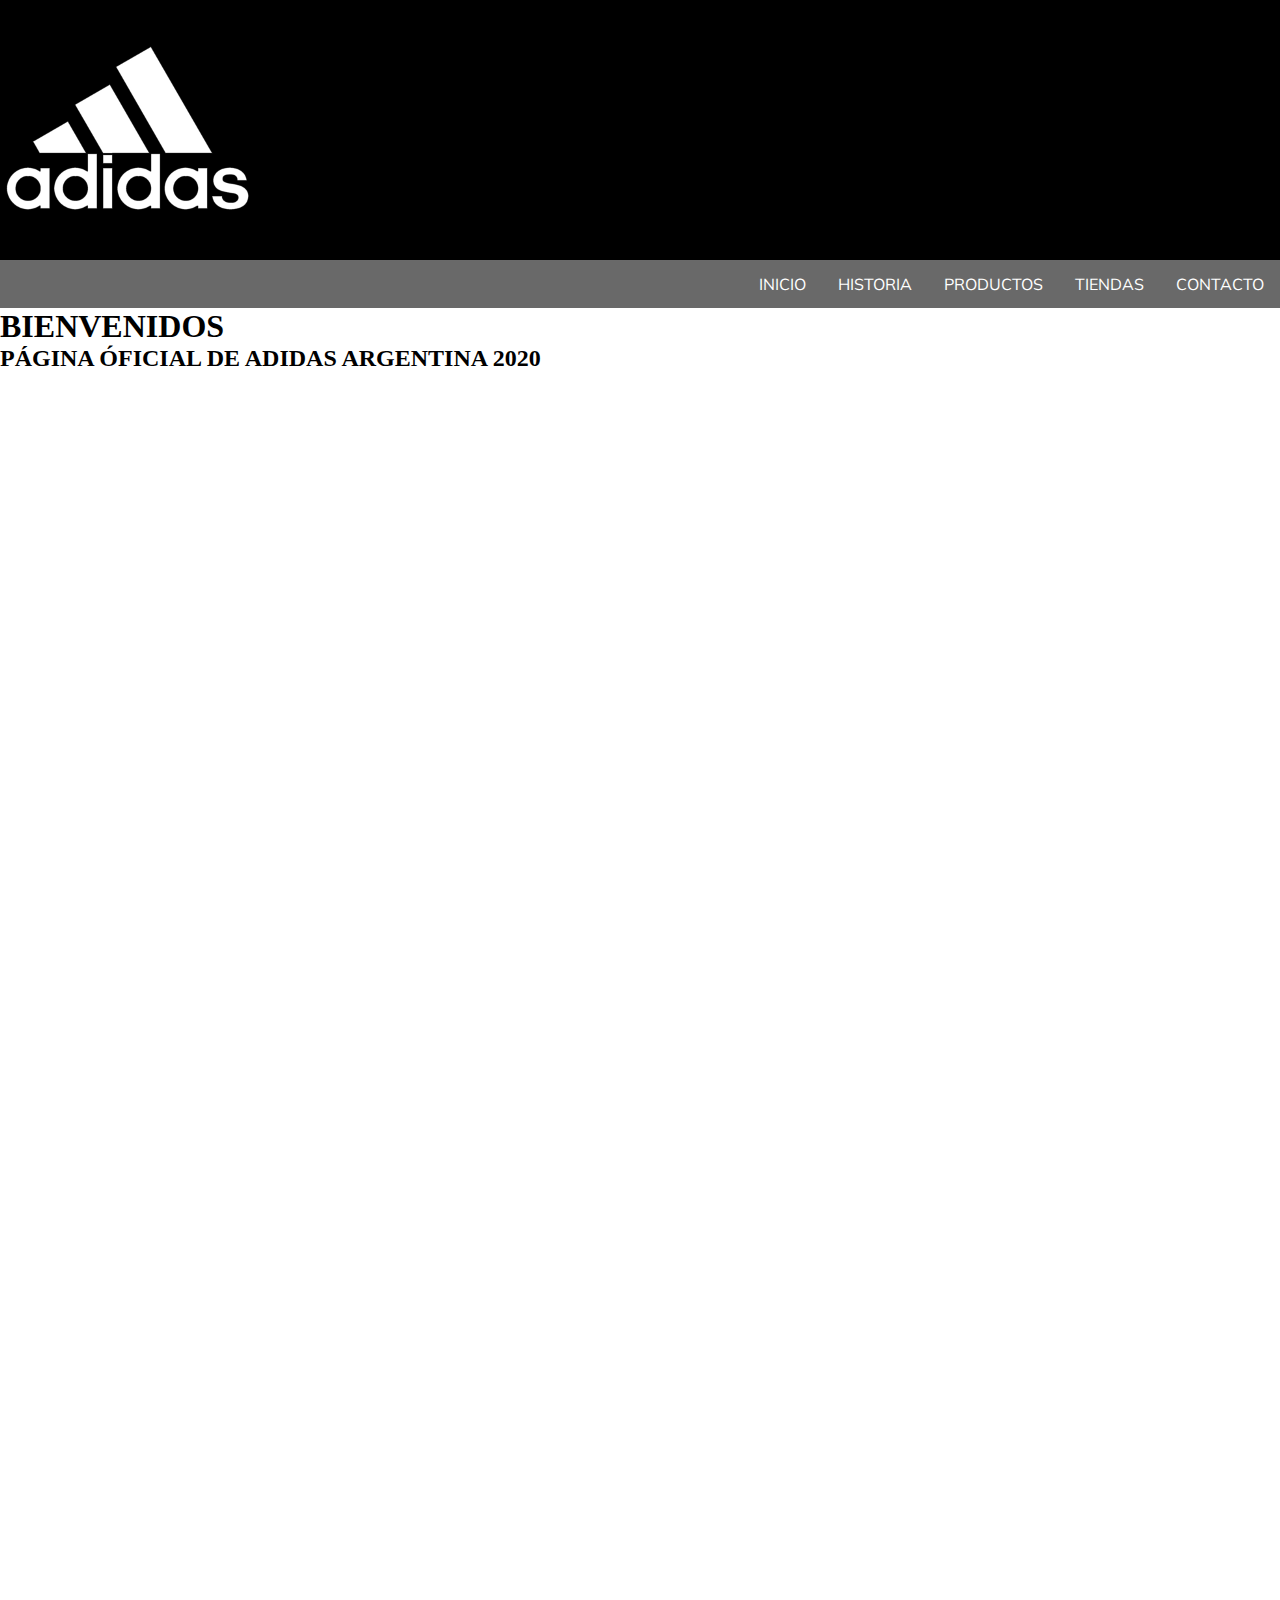
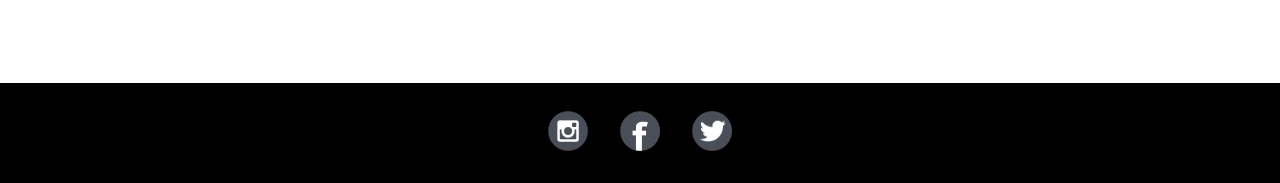
<file: index.html>
<!DOCTYPE html>
<html lang="es">

<head>
    <meta charset="UTF-8">
    <title>Inicio - Adidas</title>
    <link rel="icon" href="imagenes/adidas-svg.png" sizes="32x32" type="svg">
    <meta name="viewport" content="width=device-width, initial-scale=1">
    <meta name="copyright" content="Todos los derechos reservados por Adidias 2020">
    <meta name="robots" content="index, follow">
    <meta name="description" content="Adidas te da la bienvenida a su página oficial, te invitamos a conocernos">
    <meta name="keywords" content="ADIDAS, INICIO, BIENVENIDOS">
    <link rel="stylesheet" href="https://stackpath.bootstrapcdn.com/bootstrap/4.5.0/css/bootstrap.min.css" integrity="sha384-9aIt2nRpC12Uk9gS9baDl411NQApFmC26EwAOH8WgZl5MYYxFfc+NcPb1dKGj7Sk" crossorigin="anonymous">
    <link href="https://fonts.googleapis.com/css2?family=Muli:wght@900&display=swap" rel="stylesheet">
    <link href="https://fonts.googleapis.com/css2?family=Open+Sans&display=swap" rel="stylesheet">
    <link rel="stylesheet" href="css/styles.css">
</head>

<body>
    <div class="contenedor">
    <div class="d-flex fondo__logo card-header">
        <div class="d-flex flex-row col-md-4 col-xs-12">
            <div class=""><a href="#"><img src="imagenes/adidas.png" alt="adidas"></a></div>
        </div>
    </div>
    <nav>
        <ul>
            <li><a href="index.html">Inicio</a></li>
            <li><a href="history.html">Historia</a></li>
            <li><a href="products.html">Productos</a></li>
            <li><a href="shops.html">Tiendas</a></li>
            <li><a href="contact.html">Contacto</a></li>
        </ul>
    </nav>
    <div class="d-flex m-4 justify-content-center">
        <div class="d-flex flex-row">
            <h1 class="h1  puff-in-center">BIENVENIDOS</h1>
        </div>
    </div>
    <div class="d-flex justify-content-center">
        <h2 class="mb-4">PÁGINA ÓFICIAL DE ADIDAS ARGENTINA 2020</h2>
    </div>
    <div class="d-flex m-1 justify-content-center m-3">
        <div id="demo" class="carousel slide" data-ride="carousel">

            <!-- Indicators -->
            <ul class="carousel-indicators">
                <li data-target="#demo" data-slide-to="0" class="active"></li>
                <li data-target="#demo" data-slide-to="1"></li>
                <li data-target="#demo" data-slide-to="2"></li>
            </ul>

            <!-- The slideshow -->
            <div class="carousel-inner">
                <div class="carousel-item active">
                    <iframe width="700" height="415" src="https://www.youtube.com/embed/ODWIJ0lXi7k" frameborder="0" allow="accelerometer; autoplay; encrypted-media; gyroscope; picture-in-picture" allowfullscreen></iframe>
                </div>
                <div class="carousel-item">
                    <iframe width="700" height="415" src="https://www.youtube.com/embed/-aFe5zbRTR8" frameborder="0" allow="accelerometer; autoplay; encrypted-media; gyroscope; picture-in-picture" allowfullscreen></iframe>
                </div>
                <div class="carousel-item">

                    <iframe width="700" height="415" src="https://www.youtube.com/embed/Rwk5PdpTxSU" frameborder="0" allow="accelerometer; autoplay; encrypted-media; gyroscope; picture-in-picture" allowfullscreen></iframe>
                </div>
            </div>

            <!-- Left and right controls -->
            <a class="carousel-control-prev" href="#demo" data-slide="prev">
                <span class="carousel-control-prev-icon"></span>
            </a>
            <a class="carousel-control-next" href="#demo" data-slide="next">
                <span class="carousel-control-next-icon"></span>
            </a>
        </div>
    </div>
    <footer class="footer mt-5">
        <ul>
            <li><a href="https://www.instagram.com/adidas/"><img src="imagenes/ig.png" alt="instragram" class="m-2 rounded-circle" id="ig"></a></li>
                    <li><a href="https://www.facebook.com/adidasAR/">
                    <img src="imagenes/fb.png" alt="facebook" class="fb m-2 rounded-circle">
                </a></li>
                <li><a href="https://twitter.com/adidasAR">
                    <img src="imagenes/tw.png" alt="twitter" class="tw m-2 rounded-circle">
                </a></li>
    </ul>
    </footer>
</div>


    <script src="https://code.jquery.com/jquery-3.5.1.slim.min.js" integrity="sha384-DfXdz2htPH0lsSSs5nCTpuj/zy4C+OGpamoFVy38MVBnE+IbbVYUew+OrCXaRkfj" crossorigin="anonymous"></script>
    <script src="https://cdn.jsdelivr.net/npm/popper.js@1.16.0/dist/umd/popper.min.js" integrity="sha384-Q6E9RHvbIyZFJoft+2mJbHaEWldlvI9IOYy5n3zV9zzTtmI3UksdQRVvoxMfooAo" crossorigin="anonymous"></script>
    <script src="https://stackpath.bootstrapcdn.com/bootstrap/4.5.0/js/bootstrap.min.js" integrity="sha384-OgVRvuATP1z7JjHLkuOU7Xw704+h835Lr+6QL9UvYjZE3Ipu6Tp75j7Bh/kR0JKI" crossorigin="anonymous"></script>
</body>

</html>
</file>
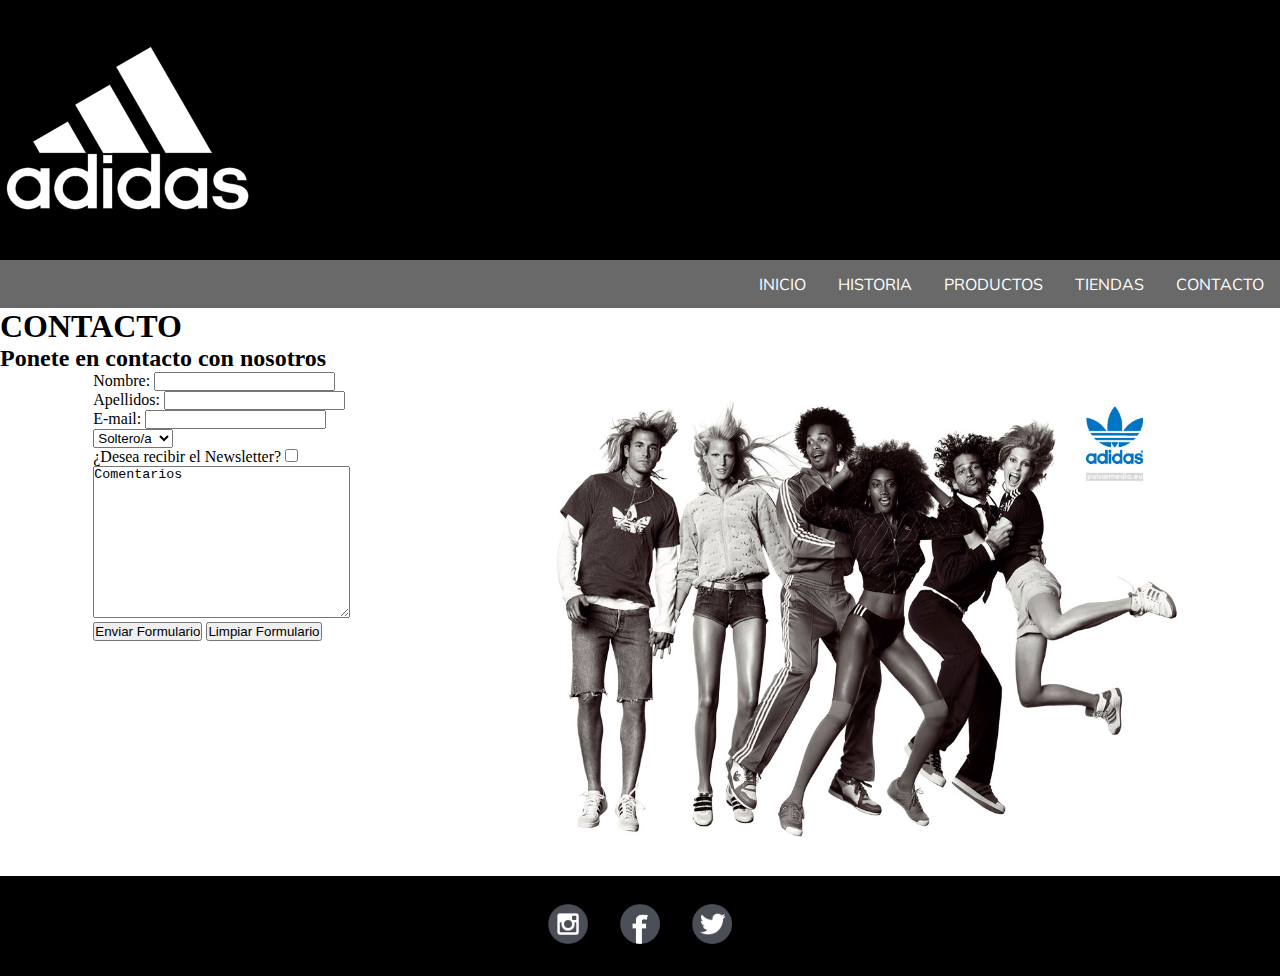
<file: contact.html>
<!DOCTYPE html>
<html lang="en">

<head>
    <meta charset="UTF-8">
    <title>Contacto - Adidas</title>
    <link rel="icon" href="imagenes/adidas-svg.png" sizes="32x32" type="svg">
    <meta name="viewport" content="width=device-width, initial-scale=1">
    <meta name="copyright" content="Todos los derechos reservados por Adidias 2020">
    <meta name="robots" content="index, follow">
    <meta name="description" content="Aquí podras ponerte en contacto con la página oficial de Adidas y con cualquier persona de nuestro staff">
    <meta name="keywords" content="CONTACTO, ADIDAS, FORMULARIO">
    <link rel="stylesheet" href="https://stackpath.bootstrapcdn.com/bootstrap/4.5.0/css/bootstrap.min.css" integrity="sha384-9aIt2nRpC12Uk9gS9baDl411NQApFmC26EwAOH8WgZl5MYYxFfc+NcPb1dKGj7Sk" crossorigin="anonymous">
    <link href="https://fonts.googleapis.com/css2?family=Muli:wght@900&display=swap" rel="stylesheet">
    <link href="https://fonts.googleapis.com/css2?family=Open+Sans&display=swap" rel="stylesheet">
    <link rel="stylesheet" href="css/styles.css">
</head>

<body>
    <div class="contenedor">
    <div class="d-flex fondo__logo card-header">
        <div class="d-flex flex-row col-md-4 col-xs-12">
            <div class=""><a href="#"><img src="imagenes/adidas.png" alt="adidas"></a></div>
        </div>
    </div>
    <nav>
        <ul>
            <li><a href="index.html">Inicio</a></li>
            <li><a href="history.html">Historia</a></li>
            <li><a href="products.html">Productos</a></li>
            <li><a href="shops.html">Tiendas</a></li>
            <li><a href="contact.html">Contacto</a></li>
        </ul>
    </nav>
    <div class="d-flex m-1 justify-content-center">
        <div class="d-flex flex-row">
            <h1 class="h1 mt-3 puff-in-center">CONTACTO</h1>
        </div>
    </div>
    <h2 class="m-2">Ponete en contacto con nosotros</h2>
    <div class="div-contacto">
    <form action="" class="form">
        <div>
            <label for="nombre">Nombre:</label>
            <input type="text" name="nombre" id="nombre">

        </div>
        <div>
            <label for="apellidos">Apellidos:</label>
            <input type="text" name="apellidos" id="apellidos">
        </div>
        <div>
            <label for="email">E-mail:</label>
            <input type="email" name="email" id="email">
        </div>
        <div>
            <select name="estado">
                <option value="Soltero">Soltero/a</option>
                <option value="Casado">Casado/a</option>
            </select>
        </div>
        <div>
            <label for="newsletter">¿Desea recibir el Newsletter?</label>
            <input type="checkbox" name="newsletter" value="1" id="newsletter">
        </div>
        <div>
            <textarea name="comentarios" id="comentarios" cols="30" rows="10">Comentarios</textarea>
        </div>
        <div>
            <input type="submit" value="Enviar Formulario">
            <input type="reset" value="Limpiar Formulario">
        </div>
    </form>
    <div class="imagen-contacto">
       <img src="imagenes/gente-adidas.jpg" alt="modelos adidas" class="modelos-contacto tilt-in-fwd-tr">
    </div>
</div>
    <footer class="footer">
        <ul>
            <li><a href="https://www.instagram.com/adidas/"><img src="imagenes/ig.png" alt="instragram" class="m-2 rounded-circle" id="ig"></a></li>
            <li><a href="https://www.facebook.com/adidasAR/">
            <img src="imagenes/fb.png" alt="facebook" class="fb m-2 rounded-circle">
        </a></li>
        <li><a href="https://twitter.com/adidasAR">
            <img src="imagenes/tw.png" alt="twitter" class="tw m-2 rounded-circle">
        </a></li>
    </ul>
    </footer>
</div>

    <script src="https://code.jquery.com/jquery-3.5.1.slim.min.js" integrity="sha384-DfXdz2htPH0lsSSs5nCTpuj/zy4C+OGpamoFVy38MVBnE+IbbVYUew+OrCXaRkfj" crossorigin="anonymous"></script>
    <script src="https://cdn.jsdelivr.net/npm/popper.js@1.16.0/dist/umd/popper.min.js" integrity="sha384-Q6E9RHvbIyZFJoft+2mJbHaEWldlvI9IOYy5n3zV9zzTtmI3UksdQRVvoxMfooAo" crossorigin="anonymous"></script>
    <script src="https://stackpath.bootstrapcdn.com/bootstrap/4.5.0/js/bootstrap.min.js" integrity="sha384-OgVRvuATP1z7JjHLkuOU7Xw704+h835Lr+6QL9UvYjZE3Ipu6Tp75j7Bh/kR0JKI" crossorigin="anonymous"></script>
</body>

</html>
</file>
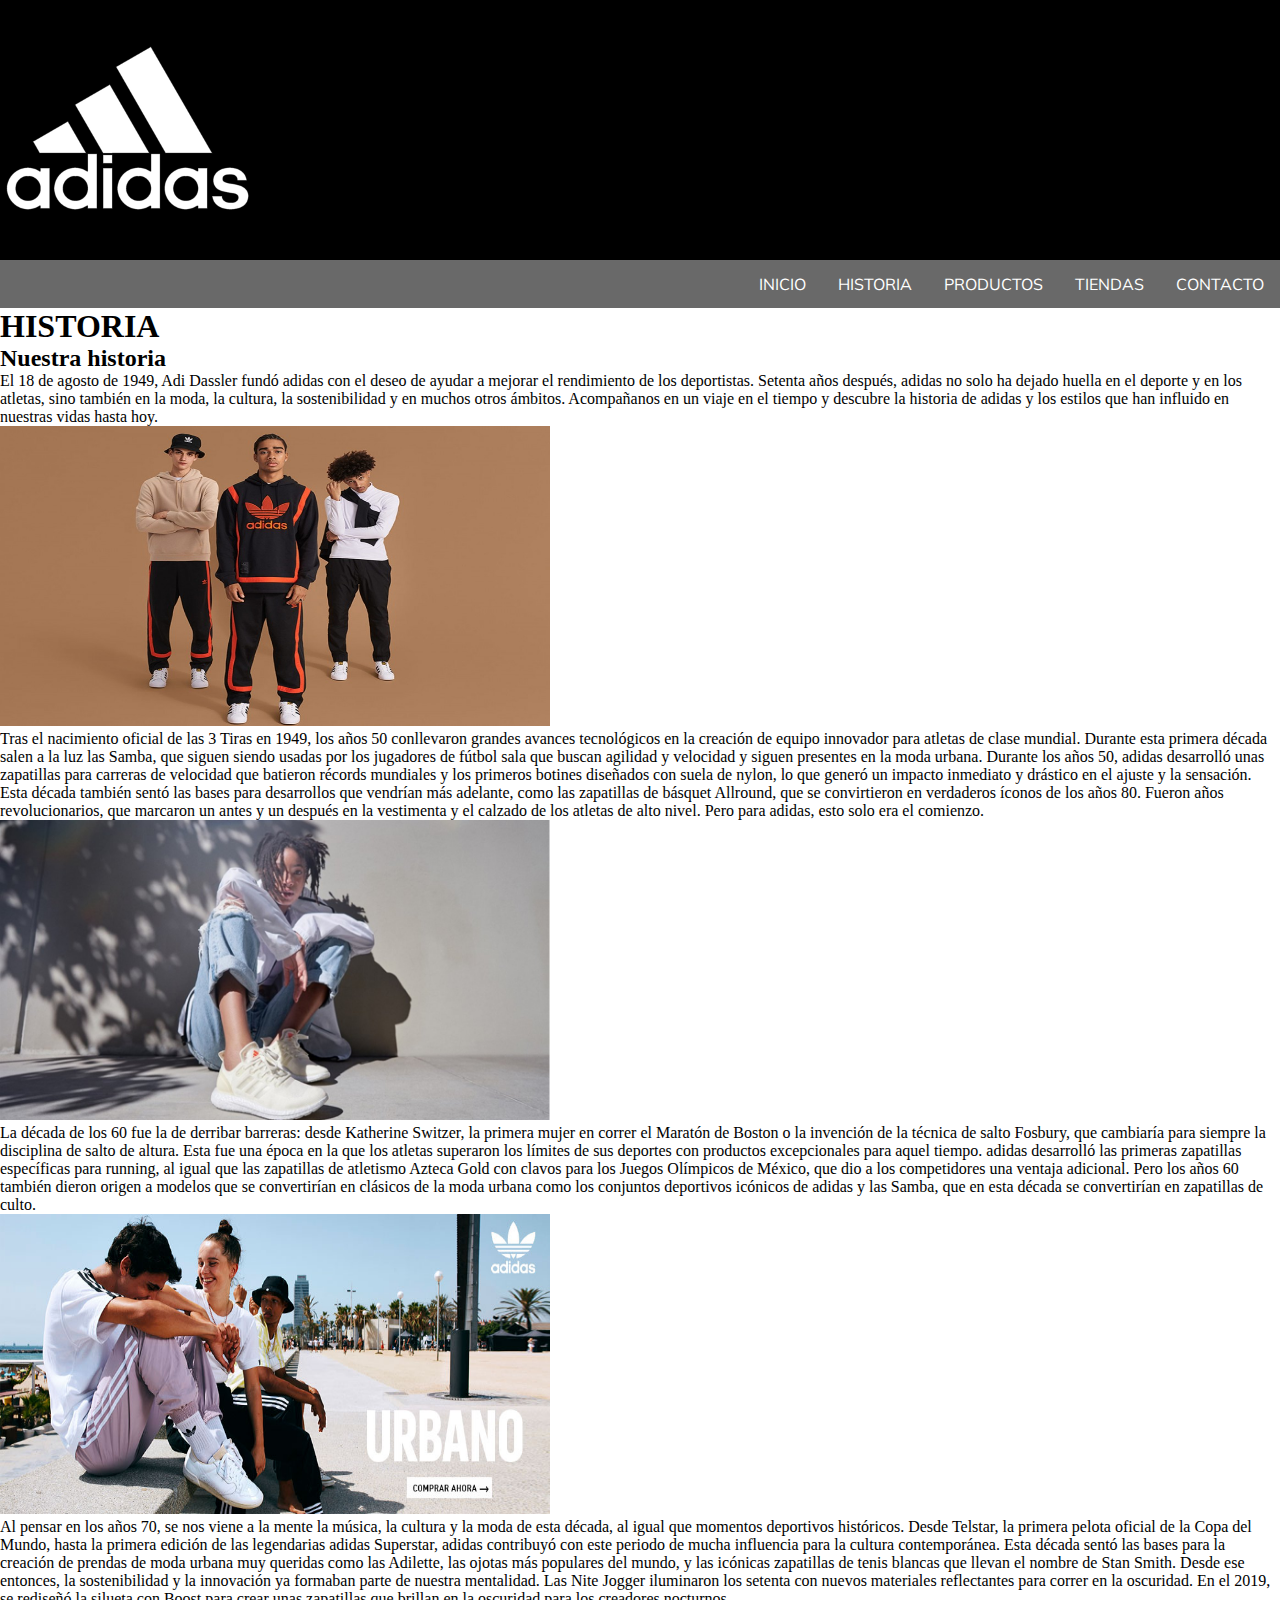
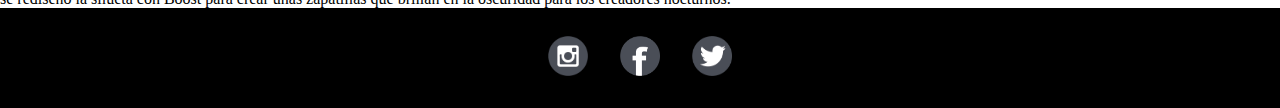
<file: history.html>
<!DOCTYPE html>
<html lang="en">

<head>
    <meta charset="UTF-8">
    <title>Historia - Adidas</title>
    <link rel="icon" href="imagenes/adidas-svg.png" sizes="32x32" type="svg">
    <meta name="viewport" content="width=device-width, initial-scale=1">
    <meta name="copyright" content="Todos los derechos reservados por Adidias 2020">
    <meta name="description" content="Toda nuestra historia, desde el comienzo en el año 1949 gracias a Adi Dassler">
    <meta name="keywords" content="ADIDAS, HISTORIA, COMIENZOS">
    <meta name="robots" content="index, follow">
    <link rel="stylesheet" href="https://stackpath.bootstrapcdn.com/bootstrap/4.5.0/css/bootstrap.min.css" integrity="sha384-9aIt2nRpC12Uk9gS9baDl411NQApFmC26EwAOH8WgZl5MYYxFfc+NcPb1dKGj7Sk" crossorigin="anonymous">
    <link href="https://fonts.googleapis.com/css2?family=Muli:wght@900&display=swap" rel="stylesheet">
    <link href="https://fonts.googleapis.com/css2?family=Open+Sans&display=swap" rel="stylesheet">
    <link rel="stylesheet" href="css/styles.css">
</head>

<body>
    <div class="contenedor">
    <div class="d-flex card-header fondo__logo">
        <div class="d-flex flex-row col-md-4 col-xs-12">
            <div class=""><a href="#"><img src="imagenes/adidas.png" alt="adidas"></a></div>
        </div>
    </div>
    <nav>
        <ul>
            <li><a href="index.html">Inicio</a></li>
            <li><a href="history.html">Historia</a></li>
            <li><a href="products.html">Productos</a></li>
            <li><a href="shops.html">Tiendas</a></li>
            <li><a href="contact.html">Contacto</a></li>
        </ul>
    </nav>
    <div class="d-flex mt-3 justify-content-center">
        <div class="d-flex flex-row">
            <h1 class="h1 puff-in-center">HISTORIA</h1>
        </div>
    </div>
    <div class="jumbotron-fluid bg-white m-3">
        <section class="section mt-3 mb-5">
            <h2>Nuestra historia</h2>
            <p>El 18 de agosto de 1949, Adi Dassler fundó adidas con el deseo de ayudar a mejorar el rendimiento de los deportistas. Setenta años después, adidas no solo ha dejado huella en el deporte y en los atletas, sino también en la moda, la cultura, la sostenibilidad y en muchos otros ámbitos. Acompañanos en un viaje en el tiempo y descubre la historia de adidas y los estilos que han influido en nuestras vidas hasta hoy.</p>
            <div class="d-flex justify-content-center">
            <img src="imagenes/modelos.jpg" alt="modelos" class="m-4 rounded  fotos__historia">
            </div>
            <p>
                Tras el nacimiento oficial de las 3 Tiras en 1949, los años 50 conllevaron grandes avances tecnológicos en la creación de equipo innovador para atletas de clase mundial. Durante esta primera década salen a la luz las Samba, que siguen siendo usadas por los jugadores de fútbol sala que buscan agilidad y velocidad y siguen presentes en la moda urbana. Durante los años 50, adidas desarrolló unas zapatillas para carreras de velocidad que batieron récords mundiales y los primeros botines diseñados con suela de nylon, lo que generó un impacto inmediato y drástico en el ajuste y la sensación. Esta década también sentó las bases para desarrollos que vendrían más adelante, como las zapatillas de básquet Allround, que se convirtieron en verdaderos íconos de los años 80. Fueron años revolucionarios, que marcaron un antes y un después en la vestimenta y el calzado de los atletas de alto nivel. Pero para adidas, esto solo era el comienzo.
            </p>
            <div class="d-flex justify-content-center">
            <img src="imagenes/modelos2.jpg" alt="modelos" class="m-4 rounded  fotos__historia">
            </div>
            <p>
                La década de los 60 fue la de derribar barreras: desde Katherine Switzer, la primera mujer en correr el Maratón de Boston o la invención de la técnica de salto Fosbury, que cambiaría para siempre la disciplina de salto de altura. Esta fue una época en la que los atletas superaron los límites de sus deportes con productos excepcionales para aquel tiempo. adidas desarrolló las primeras zapatillas específicas para running, al igual que las zapatillas de atletismo Azteca Gold con clavos para los Juegos Olímpicos de México, que dio a los competidores una ventaja adicional. Pero los años 60 también dieron origen a modelos que se convertirían en clásicos de la moda urbana como los conjuntos deportivos icónicos de adidas y las Samba, que en esta década se convertirían en zapatillas de culto.
            </p>
            <div class="d-flex justify-content-center">
            <img src="imagenes/modelos3.jpg" alt="modelos" class="m-4 rounded  fotos__historia"¿>
            </div>
            <p>
                Al pensar en los años 70, se nos viene a la mente la música, la cultura y la moda de esta década, al igual que momentos deportivos históricos. Desde Telstar, la primera pelota oficial de la Copa del Mundo, hasta la primera edición de las legendarias adidas Superstar, adidas contribuyó con este periodo de mucha influencia para la cultura contemporánea. Esta década sentó las bases para la creación de prendas de moda urbana muy queridas como las Adilette, las ojotas más populares del mundo, y las icónicas zapatillas de tenis blancas que llevan el nombre de Stan Smith. Desde ese entonces, la sostenibilidad y la innovación ya formaban parte de nuestra mentalidad. Las Nite Jogger iluminaron los setenta con nuevos materiales reflectantes para correr en la oscuridad. En el 2019, se rediseñó la silueta con Boost para crear unas zapatillas que brillan en la oscuridad para los creadores nocturnos.


            </p>
        </section>
    </div>
    <footer class="footer">
        <ul>
            <li><a href="https://www.instagram.com/adidas/"><img src="imagenes/ig.png" alt="instragram" class="m-2 rounded-circle" id="ig"></a></li>
            <li><a href="https://www.facebook.com/adidasAR/">
            <img src="imagenes/fb.png" alt="facebook" class="fb m-2 rounded-circle">
        </a></li>
        <li><a href="https://twitter.com/adidasAR">
            <img src="imagenes/tw.png" alt="twitter" class="tw m-2 rounded-circle">
        </a></li>
    </ul>
    </footer>
</div>
    <script src="https://code.jquery.com/jquery-3.5.1.slim.min.js" integrity="sha384-DfXdz2htPH0lsSSs5nCTpuj/zy4C+OGpamoFVy38MVBnE+IbbVYUew+OrCXaRkfj" crossorigin="anonymous"></script>
    <script src="https://cdn.jsdelivr.net/npm/popper.js@1.16.0/dist/umd/popper.min.js" integrity="sha384-Q6E9RHvbIyZFJoft+2mJbHaEWldlvI9IOYy5n3zV9zzTtmI3UksdQRVvoxMfooAo" crossorigin="anonymous"></script>
    <script src="https://stackpath.bootstrapcdn.com/bootstrap/4.5.0/js/bootstrap.min.js" integrity="sha384-OgVRvuATP1z7JjHLkuOU7Xw704+h835Lr+6QL9UvYjZE3Ipu6Tp75j7Bh/kR0JKI" crossorigin="anonymous"></script>
</body>

</html>
</file>
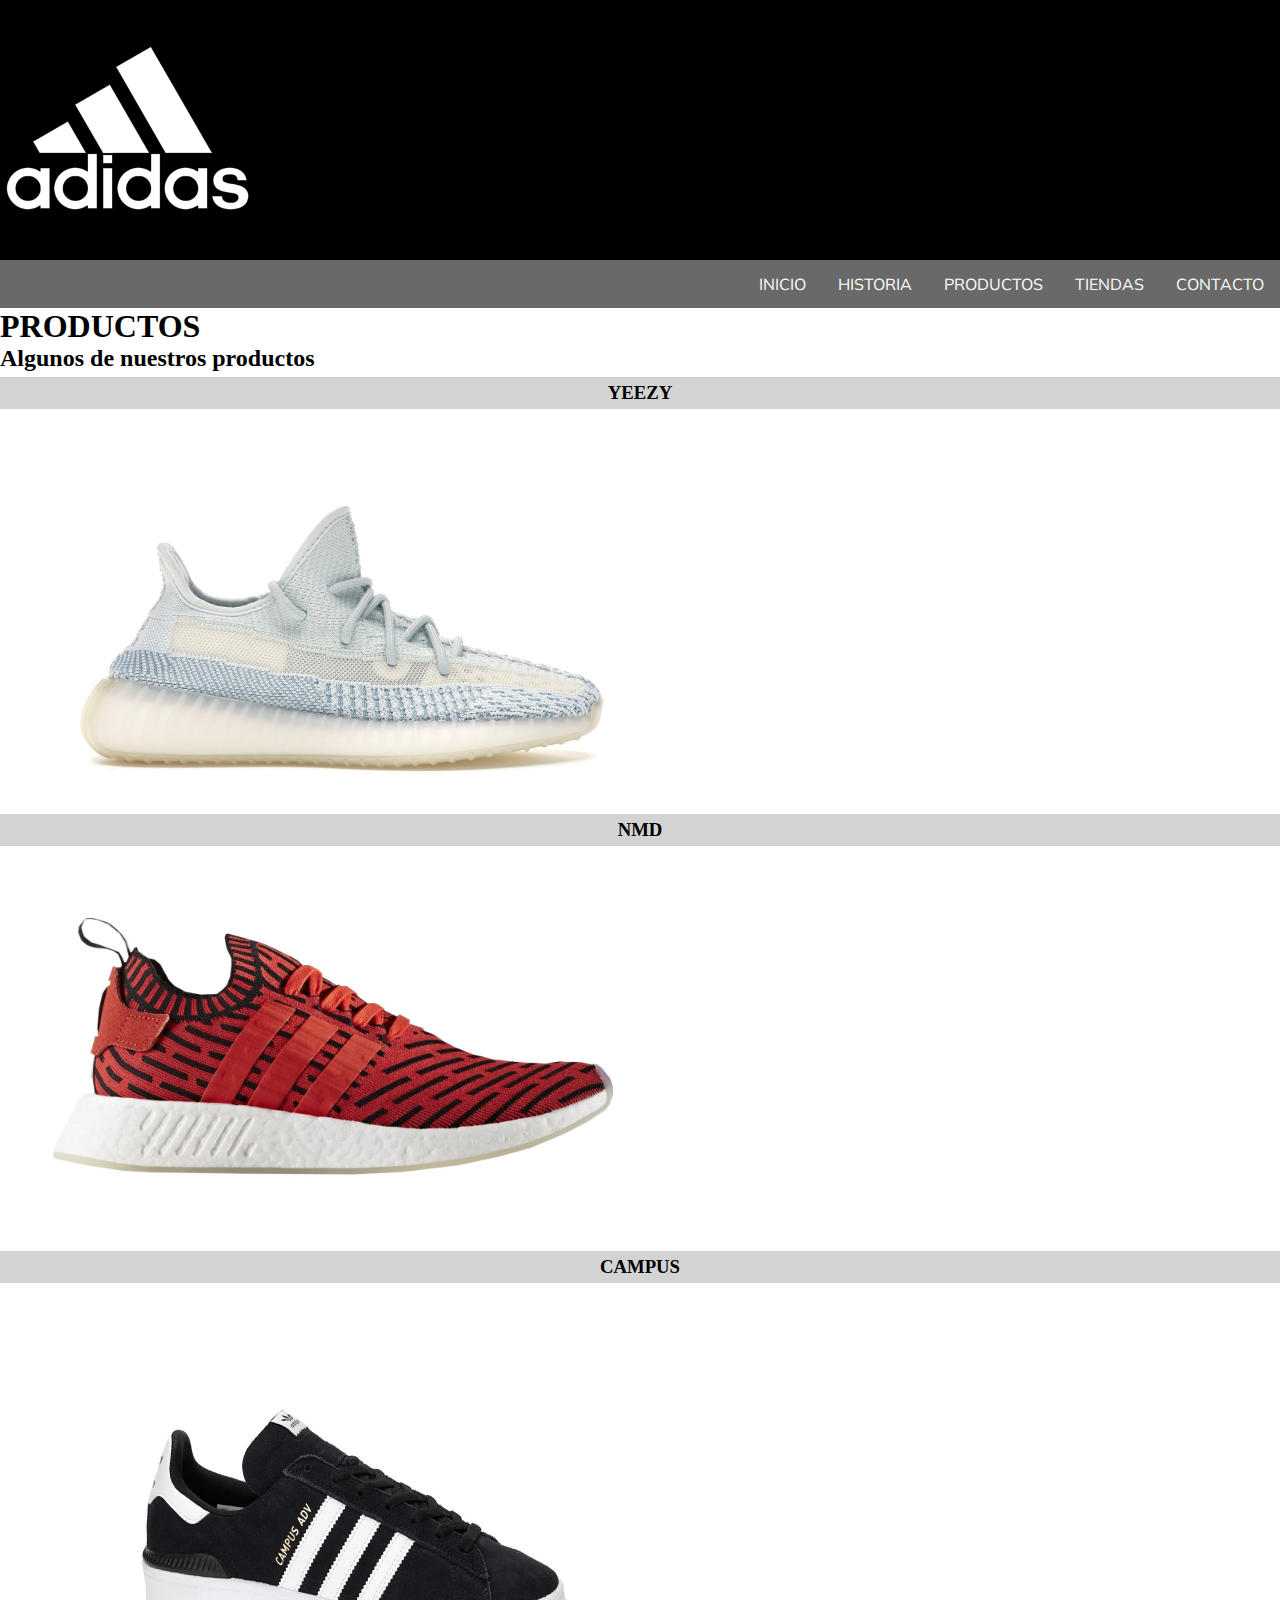
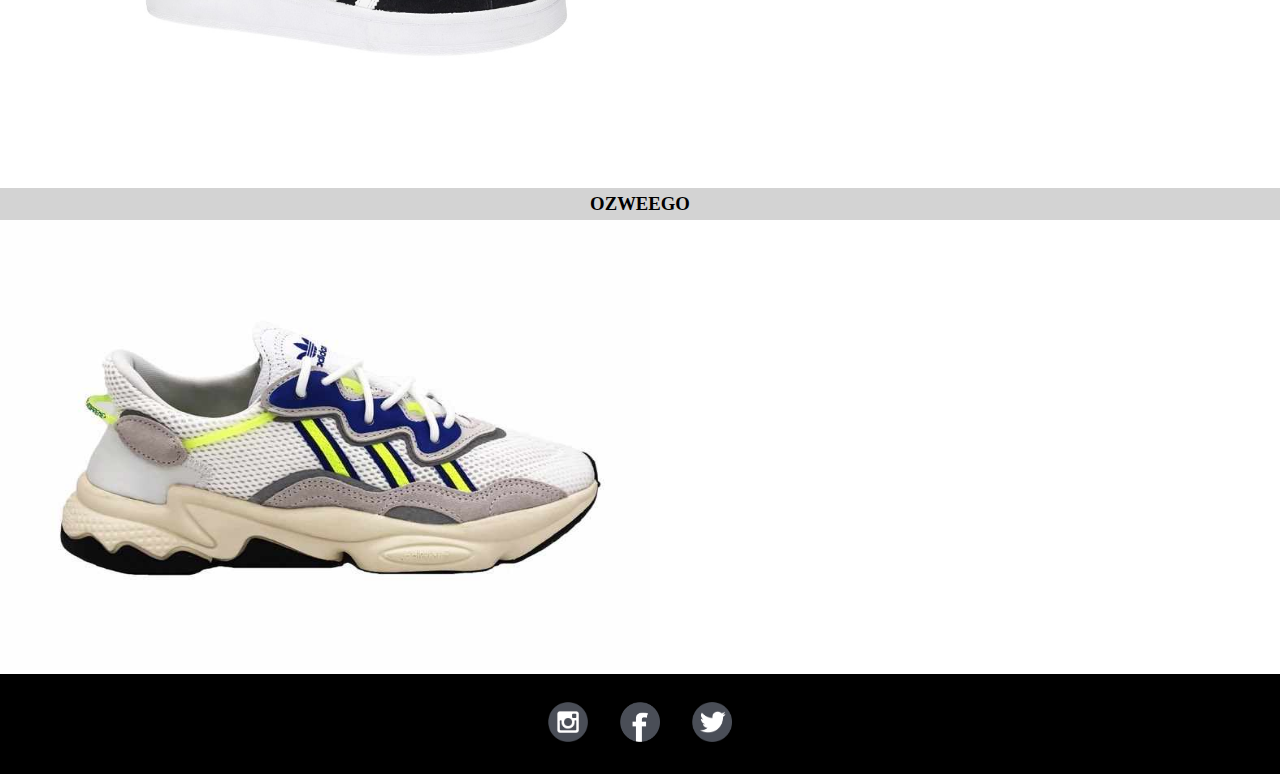
<file: products.html>
<!DOCTYPE html>
<html lang="en">

<head>
    <meta charset="UTF-8">
    <title>Productos - Adidas</title>
    <link rel="icon" href="imagenes/adidas-svg.png" sizes="32x32" type="svg">
    <meta name="viewport" content="width=device-width, initial-scale=1">
    <meta name="copyright" content="Todos los derechos reservados por Adidias 2020">
    <meta name="robots" content="index, follow">
    <meta name="description" content="Adidas te ofrece una amplia selección de zapatillas para todos los gustos, elegí las tuyas">
    <meta name="keywords" content="ADIDAS, PRODUCTOS, ZAPATILLAS, YEEZY, NMD">
    <link rel="stylesheet" href="https://stackpath.bootstrapcdn.com/bootstrap/4.5.0/css/bootstrap.min.css" integrity="sha384-9aIt2nRpC12Uk9gS9baDl411NQApFmC26EwAOH8WgZl5MYYxFfc+NcPb1dKGj7Sk" crossorigin="anonymous">
    <link href="https://fonts.googleapis.com/css2?family=Muli:wght@900&display=swap" rel="stylesheet">
    <link href="https://fonts.googleapis.com/css2?family=Open+Sans&display=swap" rel="stylesheet">
    <link rel="stylesheet" href="css/styles.css">
</head>

<body>
    <div class="contenedor">
    <header>
    <div class="d-flex fondo__logo card-header">
        <div class="d-flex flex-row col-md-4 col-xs-12">
            <div class=""><a href="#"><img src="imagenes/adidas.png" alt="adidas"></a></div>
        </div>
    </div>
    <nav>
        <ul>
            <li><a href="index.html">Inicio</a></li>
            <li><a href="history.html">Historia</a></li>
            <li><a href="products.html">Productos</a></li>
            <li><a href="shops.html">Tiendas</a></li>
            <li><a href="contact.html">Contacto</a></li>
        </ul>
    </nav>
</header>
    <div class="d-flex m-1 justify-content-center">
        <div class="d-flex flex-row">
            <h1 class="h1 mt-3 puff-in-center">PRODUCTOS</h1>
        </div>
    </div>
    <h2 class="m-2">Algunos de nuestros productos</h2>
    <section class="m-3"> 
        <h3>YEEZY</h3>
        <div class="yeezy__producto">
            <img src="imagenes/yeezy.jpg" alt="yeezy" class="yeezy tilt-in-fwd-tl">
            <iframe width="560" height="315" src="https://www.youtube.com/embed/FnFb2mH3FzU" frameborder="0" allow="accelerometer; autoplay; encrypted-media; gyroscope; picture-in-picture" allowfullscreen class="mt-5"></iframe>
        </div>
        <h3>NMD</h3>
        <div class="nmd__producto">
            <img src="imagenes/nmd.jpg" alt="nmd" class="nmd tilt-in-fwd-tl">
            <iframe width="560" height="315" src="https://www.youtube.com/embed/qInkQVWsAhg" frameborder="0" allow="accelerometer; autoplay; encrypted-media; gyroscope; picture-in-picture" allowfullscreen class="mt-5 ml-5"></iframe>
        </div>
        <h3>CAMPUS</h3>
        <div class="campus__producto">
            <img src="imagenes/adidas-campus.jpg" alt="adidas campus" class="campus tilt-in-fwd-tl">
            <iframe width="560" height="315" src="https://www.youtube.com/embed/JF-e32RX5vs" frameborder="0" allow="accelerometer; autoplay; encrypted-media; gyroscope; picture-in-picture" allowfullscreen="" class="mt-5"></iframe>
        </div>
        <h3>OZWEEGO</h3>
        <div class="ozweego__productos">
            <img src="imagenes/adidas-ozweego.jpg" alt="adidas ozweego" class="ozweego tilt-in-fwd-tl">
            <iframe width="560" height="315" src="https://www.youtube.com/embed/AhuY_ZSldDg" frameborder="0" allow="accelerometer; autoplay; encrypted-media; gyroscope; picture-in-picture" allowfullscreen="" class="mt-5 ml-5"></iframe>
        </div>
    </section>
            <footer class="footer">
                <ul>
                    <li><a href="https://www.instagram.com/adidas/"><img src="imagenes/ig.png" alt="instragram" class="m-2 rounded-circle" id="ig"></a></li>
                    <li><a href="https://www.facebook.com/adidasAR/">
                    <img src="imagenes/fb.png" alt="facebook" class="fb m-2 rounded-circle">
                </a></li>
                <li><a href="https://twitter.com/adidasAR">
                    <img src="imagenes/tw.png" alt="twitter" class="tw m-2 rounded-circle">
                </a></li>
            </ul>
            </footer>
        </div>
    <script src="https://code.jquery.com/jquery-3.5.1.slim.min.js" integrity="sha384-DfXdz2htPH0lsSSs5nCTpuj/zy4C+OGpamoFVy38MVBnE+IbbVYUew+OrCXaRkfj" crossorigin="anonymous"></script>
    <script src="https://cdn.jsdelivr.net/npm/popper.js@1.16.0/dist/umd/popper.min.js" integrity="sha384-Q6E9RHvbIyZFJoft+2mJbHaEWldlvI9IOYy5n3zV9zzTtmI3UksdQRVvoxMfooAo" crossorigin="anonymous"></script>
    <script src="https://stackpath.bootstrapcdn.com/bootstrap/4.5.0/js/bootstrap.min.js" integrity="sha384-OgVRvuATP1z7JjHLkuOU7Xw704+h835Lr+6QL9UvYjZE3Ipu6Tp75j7Bh/kR0JKI" crossorigin="anonymous"></script>
</body>

</html>
</file>
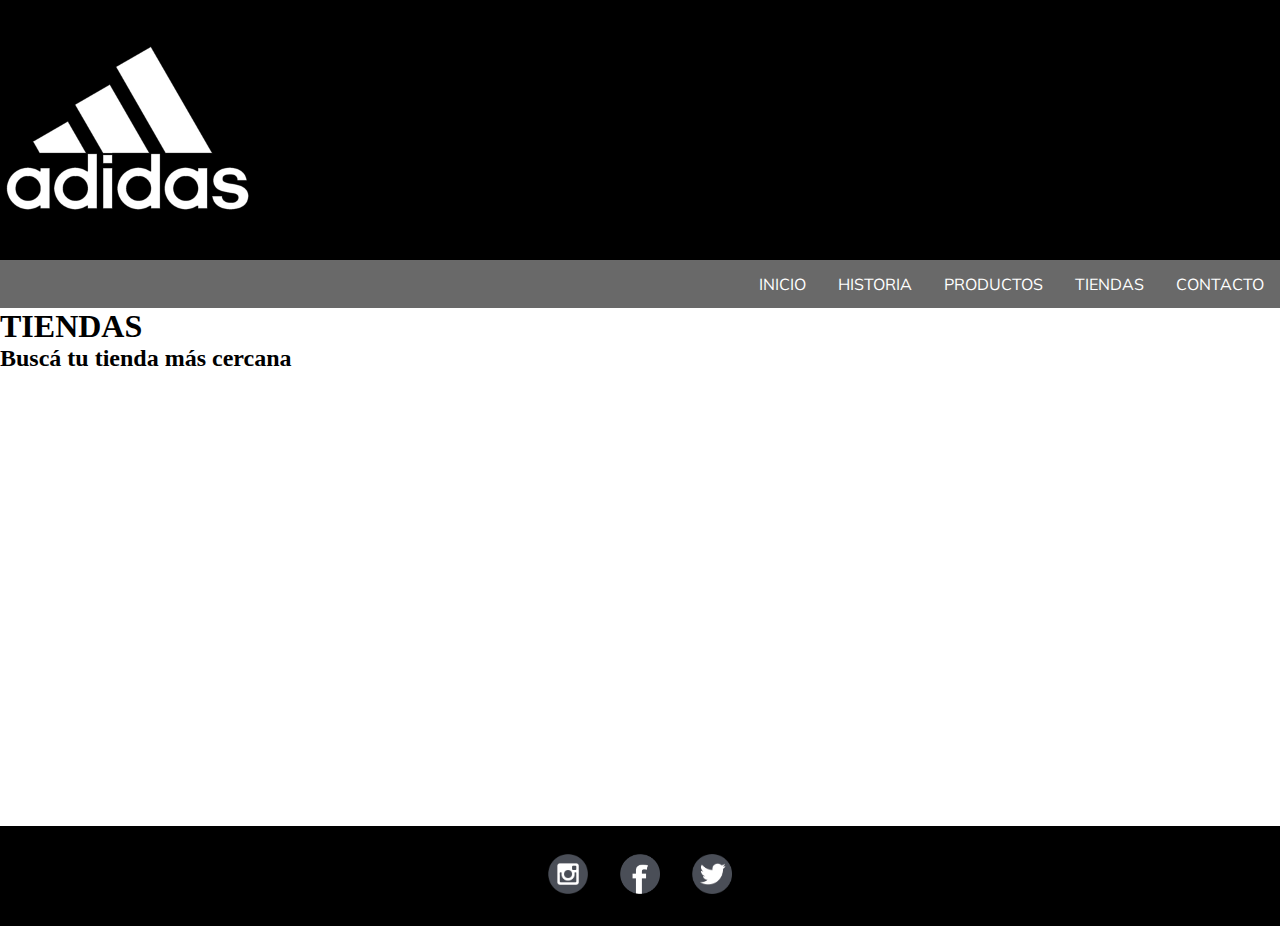
<file: shops.html>
<!DOCTYPE html>
<html lang="en">

<head>
    <meta charset="UTF-8">
    <title>Tiendas - Adidas</title>
    <link rel="icon" href="imagenes/adidas-svg.png" sizes="32x32" type="svg">
    <meta name="viewport" content="width=device-width, initial-scale=1">
    <meta name="copyright" content="Todos los derechos reservados por Adidias 2020">
    <meta name="robots" content="index, follow">
    <meta name="description" content="Adidas tiene tiendas a lo largo de todo el mundo, averigua por tu tienda más cercana">
    <meta name="keywords" content="ADIDAS, TIENDAS, MAPS, TODO EL PAIS, TODO EL MUNDO">
    <link rel="stylesheet" href="https://stackpath.bootstrapcdn.com/bootstrap/4.5.0/css/bootstrap.min.css" integrity="sha384-9aIt2nRpC12Uk9gS9baDl411NQApFmC26EwAOH8WgZl5MYYxFfc+NcPb1dKGj7Sk" crossorigin="anonymous">
    <link href="https://fonts.googleapis.com/css2?family=Muli:wght@900&display=swap" rel="stylesheet">
    <link href="https://fonts.googleapis.com/css2?family=Open+Sans&display=swap" rel="stylesheet">
    <link rel="stylesheet" href="css/styles.css">
</head>

<body>
    <div class="contenedor">
    <div class="d-flex fondo__logo card-header">
        <div class="d-flex flex-row col-md-4 col-xs-12">
            <div class=""><a href="#"><img src="imagenes/adidas.png" alt="adidas"></a></div>
        </div>
    </div>
    <nav>
        <ul>
            <li><a href="index.html">Inicio</a></li>
            <li><a href="history.html">Historia</a></li>
            <li><a href="products.html">Productos</a></li>
            <li><a href="shops.html">Tiendas</a></li>
            <li><a href="contact.html">Contacto</a></li>
        </ul>
    </nav>
    <div class="d-flex  justify-content-center">
        <div class="d-flex flex-row">
            <h1 class="h1 mt-3 puff-in-center">TIENDAS</h1>
        </div>
    </div>
    <div class="container-fluid mt-3 mb-2 ">
        <h2 class="">Buscá tu tienda más cercana</h2>
    </div>
    <div class="d-flex justify-content-center mb-5">
        <iframe src="https://www.google.com/maps/embed?pb=!1m18!1m12!1m3!1d13130.94824180147!2d-58.49952523022458!3d-34.63608439999999!2m3!1f0!2f0!3f0!3m2!1i1024!2i768!4f13.1!3m3!1m2!1s0x95bcc9b5b2144c41%3A0xe763723efd3aa430!2sAdidas%20Store%20Outlet!5e0!3m2!1ses-419!2sar!4v1598639496081!5m2!1ses-419!2sar" width="900" height="450" frameborder="0" style="border:0;" allowfullscreen="" aria-hidden="false" tabindex="0" class="m-2"></iframe>
    </div>

    <footer class="footer">
        <ul>
            <li><a href="https://www.instagram.com/adidas/"><img src="imagenes/ig.png" alt="instragram" class="m-2 rounded-circle" id="ig"></a></li>
                    <li><a href="https://www.facebook.com/adidasAR/">
                    <img src="imagenes/fb.png" alt="facebook" class="fb m-2 rounded-circle">
                </a></li>
                <li><a href="https://twitter.com/adidasAR">
                    <img src="imagenes/tw.png" alt="twitter" class="tw m-2 rounded-circle">
                </a></li>
    </ul>
    </footer>
</div>
    <script src="https://code.jquery.com/jquery-3.5.1.slim.min.js" integrity="sha384-DfXdz2htPH0lsSSs5nCTpuj/zy4C+OGpamoFVy38MVBnE+IbbVYUew+OrCXaRkfj" crossorigin="anonymous"></script>
    <script src="https://cdn.jsdelivr.net/npm/popper.js@1.16.0/dist/umd/popper.min.js" integrity="sha384-Q6E9RHvbIyZFJoft+2mJbHaEWldlvI9IOYy5n3zV9zzTtmI3UksdQRVvoxMfooAo" crossorigin="anonymous"></script>
    <script src="https://stackpath.bootstrapcdn.com/bootstrap/4.5.0/js/bootstrap.min.js" integrity="sha384-OgVRvuATP1z7JjHLkuOU7Xw704+h835Lr+6QL9UvYjZE3Ipu6Tp75j7Bh/kR0JKI" crossorigin="anonymous"></script>
</body>

</html>
</file>
<file: css/styles.css>
.puff-in-center {
  -webkit-animation: puff-in-center 0.7s cubic-bezier(0.47, 0, 0.745, 0.715) both;
  animation: puff-in-center 0.7s cubic-bezier(0.47, 0, 0.745, 0.715) both; }

/* VARIABLES */
/* ANIMACIONES */
.tilt-in-fwd-tl {
  -webkit-animation: tilt-in-fwd-tl 0.6s cubic-bezier(0.25, 0.46, 0.45, 0.94) both;
  animation: tilt-in-fwd-tl 0.6s cubic-bezier(0.25, 0.46, 0.45, 0.94) both; }

@-webkit-keyframes tilt-in-fwd-tl {
  0% {
    -webkit-transform: rotateY(-20deg) rotateX(35deg) translate(-300px, -300px) skew(35deg, -10deg);
    transform: rotateY(-20deg) rotateX(35deg) translate(-300px, -300px) skew(35deg, -10deg);
    opacity: 0; }
  100% {
    -webkit-transform: rotateY(0) rotateX(0deg) translate(0, 0) skew(0deg, 0deg);
    transform: rotateY(0) rotateX(0deg) translate(0, 0) skew(0deg, 0deg);
    opacity: 1; } }

@keyframes tilt-in-fwd-tl {
  0% {
    -webkit-transform: rotateY(-20deg) rotateX(35deg) translate(-300px, -300px) skew(35deg, -10deg);
    transform: rotateY(-20deg) rotateX(35deg) translate(-300px, -300px) skew(35deg, -10deg);
    opacity: 0; }
  100% {
    -webkit-transform: rotateY(0) rotateX(0deg) translate(0, 0) skew(0deg, 0deg);
    transform: rotateY(0) rotateX(0deg) translate(0, 0) skew(0deg, 0deg);
    opacity: 1; } }

.tilt-in-fwd-tr {
  -webkit-animation: tilt-in-fwd-tr 0.6s cubic-bezier(0.25, 0.46, 0.45, 0.94) both;
  animation: tilt-in-fwd-tr 0.6s cubic-bezier(0.25, 0.46, 0.45, 0.94) both; }

@-webkit-keyframes tilt-in-fwd-tr {
  0% {
    -webkit-transform: rotateY(20deg) rotateX(35deg) translate(300px, -300px) skew(-35deg, 10deg);
    transform: rotateY(20deg) rotateX(35deg) translate(300px, -300px) skew(-35deg, 10deg);
    opacity: 0; }
  100% {
    -webkit-transform: rotateY(0) rotateX(0deg) translate(0, 0) skew(0deg, 0deg);
    transform: rotateY(0) rotateX(0deg) translate(0, 0) skew(0deg, 0deg);
    opacity: 1; } }

@keyframes tilt-in-fwd-tr {
  0% {
    -webkit-transform: rotateY(20deg) rotateX(35deg) translate(300px, -300px) skew(-35deg, 10deg);
    transform: rotateY(20deg) rotateX(35deg) translate(300px, -300px) skew(-35deg, 10deg);
    opacity: 0; }
  100% {
    -webkit-transform: rotateY(0) rotateX(0deg) translate(0, 0) skew(0deg, 0deg);
    transform: rotateY(0) rotateX(0deg) translate(0, 0) skew(0deg, 0deg);
    opacity: 1; } }

@-webkit-keyframes puff-in-center {
  0% {
    -webkit-transform: scale(2);
    transform: scale(2);
    -webkit-filter: blur(4px);
    filter: blur(4px);
    opacity: 0; }
  100% {
    -webkit-transform: scale(1);
    transform: scale(1);
    -webkit-filter: blur(0px);
    filter: blur(0px);
    opacity: 1; } }

@keyframes puff-in-center {
  0% {
    -webkit-transform: scale(2);
    transform: scale(2);
    -webkit-filter: blur(4px);
    filter: blur(4px);
    opacity: 0; }
  100% {
    -webkit-transform: scale(1);
    transform: scale(1);
    -webkit-filter: blur(0px);
    filter: blur(0px);
    opacity: 1; } }

/* BODY */
* {
  padding: 0;
  margin: 0;
  box-sizing: border-box; }

body {
  font-size: 100%;
  height: 100vh;
  width: 100%; }

.fondo__logo, .footer {
  background-color: black; }

.contenedor {
  width: 100%;
  margin: 0 auto;
  overflow: hidden; }

/* NAV */
nav {
  display: flex;
  flex-direction: row;
  justify-content: flex-end;
  background-color: dimgray; }
  nav ul {
    list-style-type: none;
    margin: 0;
    padding: 0;
    overflow: hidden;
    background-color: dimgray; }
    nav ul li {
      float: left;
      align-items: flex-end; }

li a {
  display: block;
  color: white;
  text-align: center;
  padding: 14px 16px;
  text-decoration: none;
  font-family: 'Muli', sans-serif;
  text-transform: uppercase; }
  li a:hover {
    color: black;
    text-decoration: none; }

/* PRODUCTOS */
h3 {
  padding: 5px;
  background-color: lightgray;
  text-align: center;
  margin-top: 5px; }

.yeezy__producto, .campus__producto, .ozweego__producto, .nmd__producto {
  display: flex;
  justify-content: space-evenly;
  align-content: center;
  flex-wrap: wrap; }

.campus__producto {
  flex-wrap: wrap; }

.ozweego__producto {
  flex-wrap: wrap; }

.yeezy, .nmd {
  height: 400px; }

.nmd__producto {
  flex-wrap: wrap; }

.campus {
  height: 500px;
  width: 600px; }

.ozweego {
  height: 450px;
  width: 650px; }

/* HISTORIA */
.fotos__historia {
  width: 550px;
  height: 300px; }

/* CONTACTO */
.div-contacto {
  display: flex;
  justify-content: space-around;
  flex-wrap: wrap; }

.modelos-contacto {
  height: 500px;
  width: 650px; }

/* FOOTER */
.footer {
  display: flex;
  justify-content: center;
  align-items: center;
  height: 100px;
  width: 100%; }

footer ul {
  list-style-type: none;
  margin: 0;
  padding: 0;
  overflow: hidden; }

footer ul li {
  float: left; }

footer ul li a {
  display: block;
  text-align: center;
  padding: 14px 16px;
  text-decoration: none; }

#ig {
  width: 40px;
  height: 40px; }

.fb {
  width: 40px;
  height: 40px; }

.tw {
  width: 40px;
  height: 40px; }

/* MEDIA QUERIES */
@media (max-width: 768px) {
  iframe {
    height: 150px;
    width: 300px; }
  img {
    width: 100%; }
  .ozweego {
    width: 80%; }
  .campus {
    width: 90%; }
  .modelos-contacto {
    height: 200px;
    width: 350px; }
  .fotos__historia {
    width: 100%; } }
</file>
